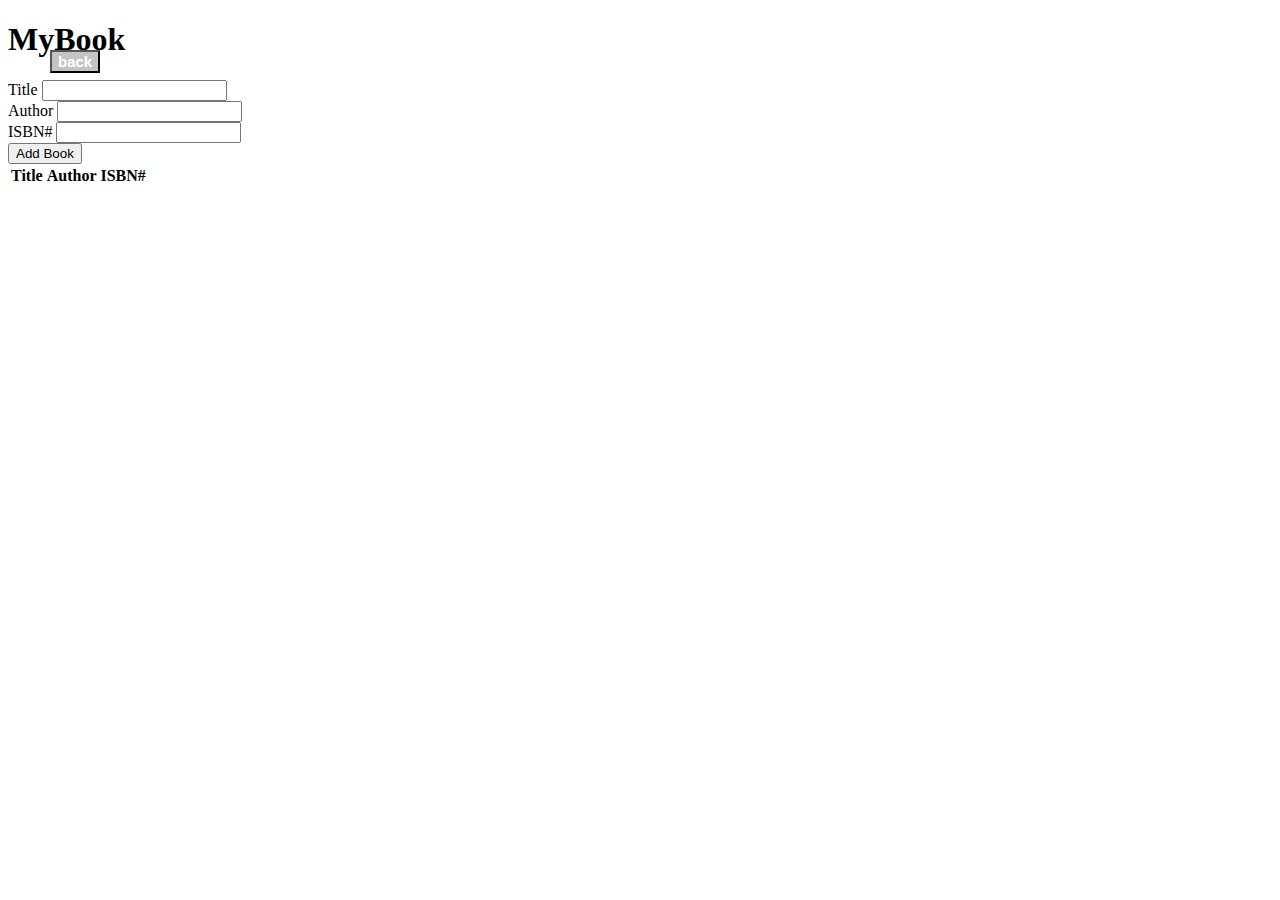
<file: BookList/index.html>
<!DOCTYPE html>
<html lang="en">
<head>
    <meta charset="UTF-8">
    <meta name="viewport" content="width=device-width, initial-scale=1.0">
    <meta http-equiv="X-UA-Compatible" content="ie=edge">
    <link rel="stylesheet" href="https://bootswatch.com/4/yeti/bootstrap.min.css">
    <link rel="stylesheet" href="https://stackpath.bootstrapcdn.com/font-awesome/4.7.0/css/font-awesome.min.css">
	<style>
		.back{
			position: absolute;
			left: 50px;
			top : 50px;
		}
    </style>
    <title>MyBookList App</title>
</head>
<body>
	<div class="back">
		<input type="button" value="back" onclick="window.history.back()"
		 style="color: white; background-color:rgb(196, 196, 196); 
		font: 15px arial, sans-serif; font-weight: bold;" /> 
	</div>
    <div class="container mt-4">
        <h1 class="display-4 text-center">
            <i class="fas fa-book-open text-primary"></i>My<span
            class="text-primary">Book</span></h1>

        <form id="book-form">
            <div class="form-group">
                <label for="title">Title</label>
                <input type="text" id="title" class="form-control">
            </div>

            <div class="form-group">
                <label for="author">Author</label>
                <input type="text" id="author" class="form-control">
            </div>

            <div class="form-group">
                <label for="isbn">ISBN#</label>
                <input type="text" id="isbn" class="form-control">
            </div>

            <input type="submit" value="Add Book" class="btn btn-primary btn-block">
        </form>

        <table class="table table-stripped mt-5">
            <thead>
                <tr>
                    <th>Title</th>
                    <th>Author</th>
                    <th>ISBN#</th>
                    <th></th>
                </tr>
            </thead>
            <tbody id="book-list"></tbody>
        </table>

    </div>
    
    <script src="app.js"></script>
</body>
</html>
</file>
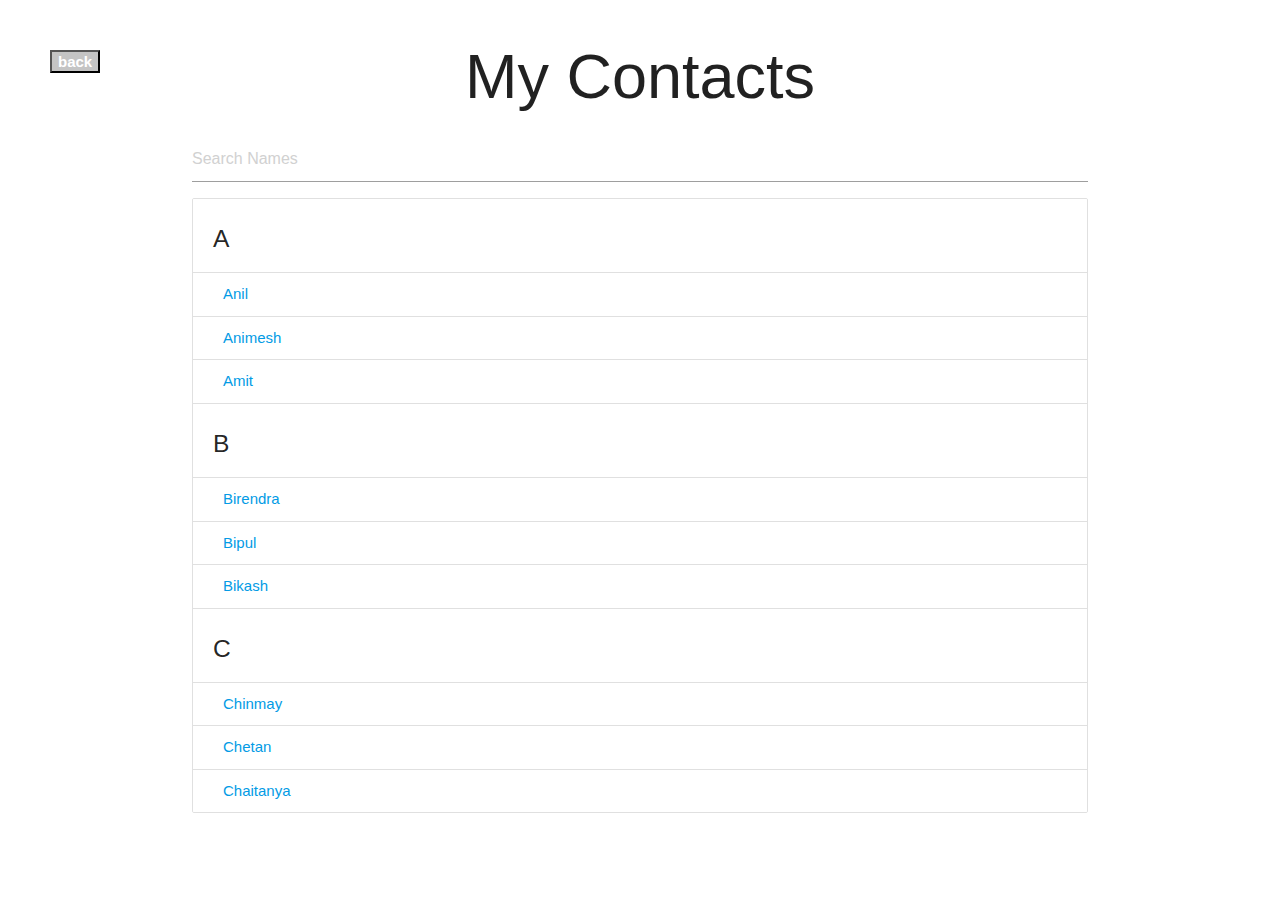
<file: ContactListVanilla/index.html>
<!DOCTYPE html>
<html lang="en">
<head>
    <meta charset="UTF-8">
    <meta name="viewport" content="width=device-width, initial-scale=1.0">
    <meta http-equiv="X-UA-Compatible" content="ie=edge">
    <link rel="stylesheet" href="https://cdnjs.cloudflare.com/ajax/libs/materialize/1.0.0/css/materialize.min.css">
	<style>
		
		.back{
			position: absolute;
			left: 50px;
			top : 50px;
		}
    </style>
    <title>My Contacts</title>
</head>
<body>
	<div class="back">
		<input type="button" value="back" onclick="window.history.back()"
		 style="color: white; background-color:rgb(196, 196, 196); 
		font: 15px arial, sans-serif; font-weight: bold;" /> 
	</div>
    <div class="container">
        <h1 class="center-align">
            My Contacts
        </h1>
        <input type="text" id="filterInput" placeholder="Search Names">
        <ul id="names" class="collection with-header">
            <li class="collection-header">
                <h5>A</h5>
            </li>
            <li class="collection-item">
                <a href="#">Anil</a>
            </li>
            <li class="collection-item">
                <a href="#">Animesh</a>
            </li>
            <li class="collection-item">
                <a href="#">Amit</a>
            </li>

            <li class="collection-header">
                <h5>B</h5>
            </li>
            <li class="collection-item">
                <a href="#">Birendra</a>
            </li>
            <li class="collection-item">
                <a href="#">Bipul</a>
            </li>
            <li class="collection-item">
                <a href="#">Bikash</a>
            </li>

            <li class="collection-header">
                <h5>C</h5>
            </li>
            <li class="collection-item">
                <a href="#">Chinmay</a>
            </li>
            <li class="collection-item">
                <a href="#">Chetan</a>
            </li>
            <li class="collection-item">
                <a href="#">Chaitanya</a>
            </li>
        </ul>

    </div>

    <script>

        // Get input element
        let filterInput = document.getElementById('filterInput');

        // Add event listener
        filterInput.addEventListener('keyup', filterNames);


        function filterNames(){

            let filterValue = document.getElementById('filterInput').value.toUpperCase();

            // Get names ul
            let namesUl = document.getElementById('names');

            // Get name li(s)
            let li = namesUl.querySelectorAll('li.collection-item');

            // loop through collection li(s)

            for(let i = 0; i < li.length; i++){
                let a = li[i].getElementsByTagName('a')[0];

                if(a.innerHTML.toUpperCase().indexOf(filterValue) > -1){
                    li[i].style.display = '';
                } else {
                    li[i].style.display = 'none';
                }

            }

        }

    </script>
</body>
</html>
</file>
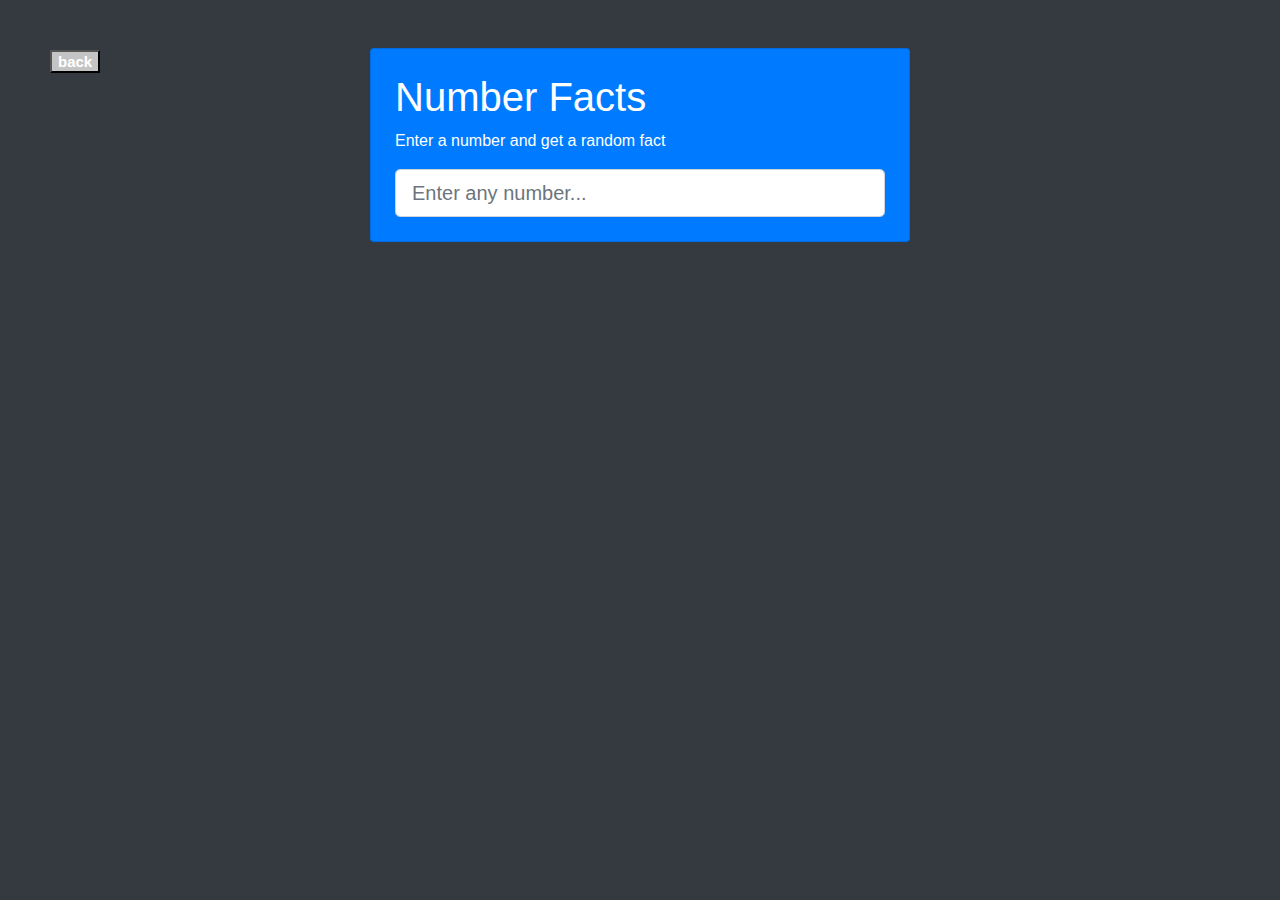
<file: NumberFacts/index.html>
<!DOCTYPE html>
<html lang="en">
<head>
    <meta charset="UTF-8">
    <meta name="viewport" content="width=device-width, initial-scale=1.0">
    <meta http-equiv="X-UA-Compatible" content="ie=edge">
    <link rel="stylesheet" href="https://maxcdn.bootstrapcdn.com/bootstrap/4.0.0/css/bootstrap.min.css" 
    integrity="sha384-Gn5384xqQ1aoWXA+058RXPxPg6fy4IWvTNh0E263XmFcJlSAwiGgFAW/dAiS6JXm" crossorigin="anonymous">

    <style>
        #fact{
            display: none;
        }
		.back{
			position: absolute;
			left: 50px;
			top : 50px;
		}
    </style>

    <title>Number Facts</title>
</head>
<body class="bg-dark">
	<div class="back">
		<input type="button" value="back" onclick="window.history.back()"
		 style="color: white; background-color:rgb(196, 196, 196); 
		font: 15px arial, sans-serif; font-weight: bold;" /> 
	</div>
    <div class="container">
        <div class="row">
            <div class="col-md-6 mx-auto">
                <div class="card bg-primary text-white mt-5 p-4">
                    <h1>Number Facts</h1>
                    <p>Enter a number and get a random fact</p>
                    <input type="number" class="form-control form-control-lg" id="numberInput" placeholder="Enter any number...">

                    <div id="fact" class="card-body">
                        <h4 class="card-title">
                            Number Fact
                        </h4>
                        <p id="factText" class="card-text"></p>
                        <!-- <p id="funcDetail" class="card-text"></p> -->
                    </div>

                </div>
            </div>
        </div>
    </div>


    <script>

        let fact = document.querySelector('#fact');
        let factText = document.querySelector('#factText');

        let numberInput = document.querySelector('#numberInput');

        // let funcDetail = document.querySelector('#funcDetail');

        

        //numberInput.addEventListener('input', getFactAjax);

        //numberInput.addEventListener('input', getFactFetch);

        numberInput.addEventListener('input', runMethod);


        function getFactAjax(){
            let number = numberInput.value;

            let xhr = new XMLHttpRequest();
            xhr.open('GET', 'http://numbersapi.com/' + number);

            xhr.onload = function(){
                if(this.status == 200 && number != ''){
                    fact.style.display = 'block';
                    factText.innerText = this.responseText;
                }
            }

            xhr.send();
        }

        function getFactFetch(){
            let number = numberInput.value;

            fetch('http://numbersapi.com/' + number)
            .then(response => response.text())
            .then(data => {
                if(number != ''){
                    fact.style.display = 'block';
                    factText.innerText = data;
                }
            })
            .catch(err => console.log(err));

        }

        function runMethod(){
            if(Math.random() >= 0.5){
                getFactAjax()
                // funcDetail.innerText = 'getFactAjax';
            } else{
                getFactFetch()
                // funcDetail.innerText = 'getFactFetch';
            }
        }

    </script>

</body>
</html>
</file>
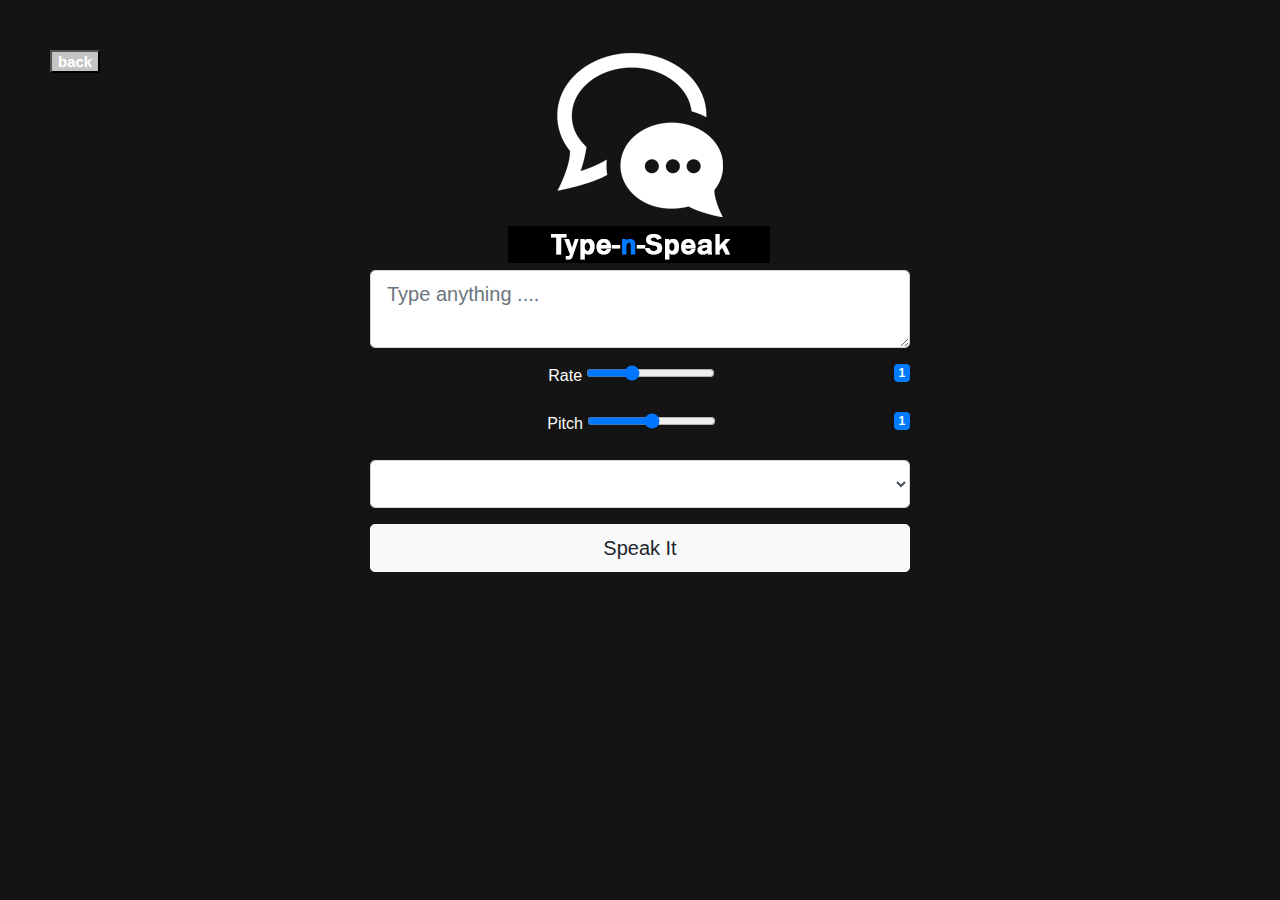
<file: Text-N-Speech/index.html>
<!DOCTYPE html>
<html lang="en">
<head>
    <meta charset="UTF-8">
    <meta name="viewport" content="width=device-width, initial-scale=1.0">
    <meta http-equiv="X-UA-Compatible" content="ie=edge">

    <link rel="stylesheet" href="https://maxcdn.bootstrapcdn.com/bootstrap/4.0.0/css/bootstrap.min.css" integrity="sha384-Gn5384xqQ1aoWXA+058RXPxPg6fy4IWvTNh0E263XmFcJlSAwiGgFAW/dAiS6JXm" crossorigin="anonymous">

    <style>
        body{
            background: #141414;
        }
		
		.back{
			position: absolute;
			left: 50px;
			top : 50px;
		}
    </style>

    <title>Type-N-Speak</title>
</head>
<body class="text-white">
	<div class="back">
		<input type="button" value="back" onclick="window.history.back()"
		 style="color: white; background-color:rgb(196, 196, 196); 
		font: 15px arial, sans-serif; font-weight: bold;" /> 
	</div>
    <div class="container text-center">
        <img src="img/speech.png">
        <div class="row">
            <div class="col-md-6 mx-auto">
                <form>
                    <div class="form-group">
                        <textarea id="text-input" class="form-control form-control-lg" placeholder="Type anything ...."></textarea>
                    </div>
                    <div class="form-group">
                        <label for="rate">Rate</label>
                        <div id="rate-value" class="badge badge-primary float-right">1</div>
                        <input type="range" id="rate" class="custom-range" min="0.5" max="2"
                        value="1" step="0.1">
                    </div>
                    <div class="form-group">
                        <label for="pitch">Pitch</label>
                        <div id="pitch-value" class="badge badge-primary float-right">1</div>
                        <input type="range" id="pitch" class="custom-range" min="0" max="2"
                        value="1" step="0.1">
                    </div>
                    <div class="form-group">
                        <select id="voice-select" class="form-control form-control-lg"></select>
                    </div>
                    <button class="btn btn-light btn-lg btn-block">Speak It</button>
                </form>
            </div>
        </div>
    </div>

    
    <script src="js/main.js"></script>
    <script src="https://code.jquery.com/jquery-3.2.1.slim.min.js" integrity="sha384-KJ3o2DKtIkvYIK3UENzmM7KCkRr/rE9/Qpg6aAZGJwFDMVNA/GpGFF93hXpG5KkN" crossorigin="anonymous"></script>
    <script src="https://cdnjs.cloudflare.com/ajax/libs/popper.js/1.12.9/umd/popper.min.js" integrity="sha384-ApNbgh9B+Y1QKtv3Rn7W3mgPxhU9K/ScQsAP7hUibX39j7fakFPskvXusvfa0b4Q" crossorigin="anonymous"></script>
    <script src="https://maxcdn.bootstrapcdn.com/bootstrap/4.0.0/js/bootstrap.min.js" integrity="sha384-JZR6Spejh4U02d8jOt6vLEHfe/JQGiRRSQQxSfFWpi1MquVdAyjUar5+76PVCmYl" crossorigin="anonymous"></script>
</body>
</html>
</file>
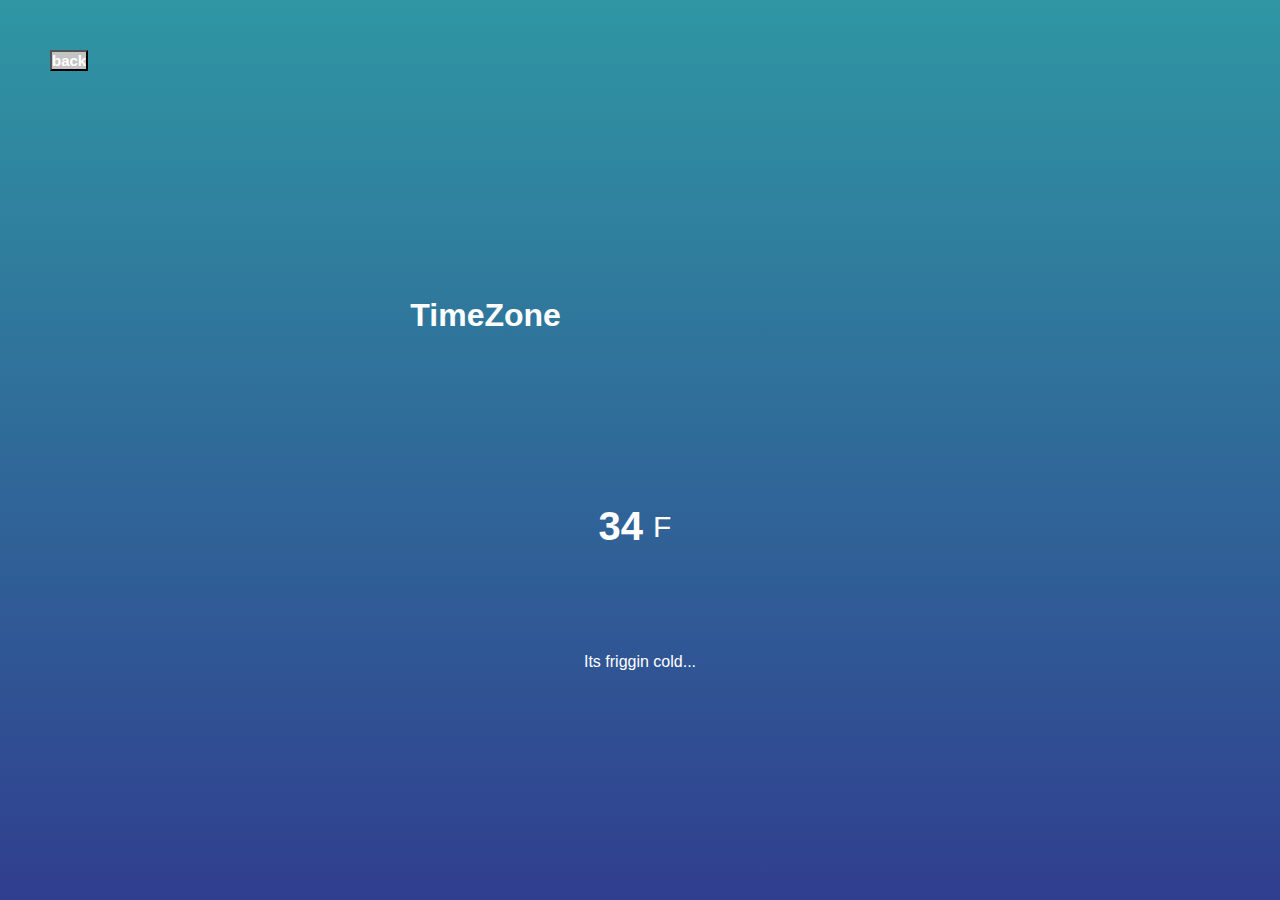
<file: WeatherApp/index.html>
<!DOCTYPE html>
<html lang="en">
<head>
    <meta charset="UTF-8">
    <meta name="viewport" content="width=device-width, initial-scale=1.0">
    <meta http-equiv="X-UA-Compatible" content="ie=edge">
    <link rel="stylesheet" href="./style.css">
    <title>Document</title>
	<style>
		.back{
			position: absolute;
			left: 50px;
			top : 50px;
		}
	</style>
</head>
<body>
	<div class="back">
		<input type="button" value="back" onclick="window.history.back()"
		 style="color: white; background-color:rgb(196, 196, 196); 
		font: 15px arial, sans-serif; font-weight: bold;" /> 
	</div>
    <div class="location">
        <h1 class="location-timezone">TimeZone</h1>
        <canvas class="icon" width="128" height="128"></canvas>
    </div>

    <div class="temperature">
        <div class="degree-section">
            <h2 class="temperature-degree">34</h2>
            <span>F</span>
        </div>
        <div class="temperature-description">Its friggin cold...</div>
    </div>
    
    <script src="skycons.js"></script>
    <script src="app.js"></script>
</body>
</html>
</file>
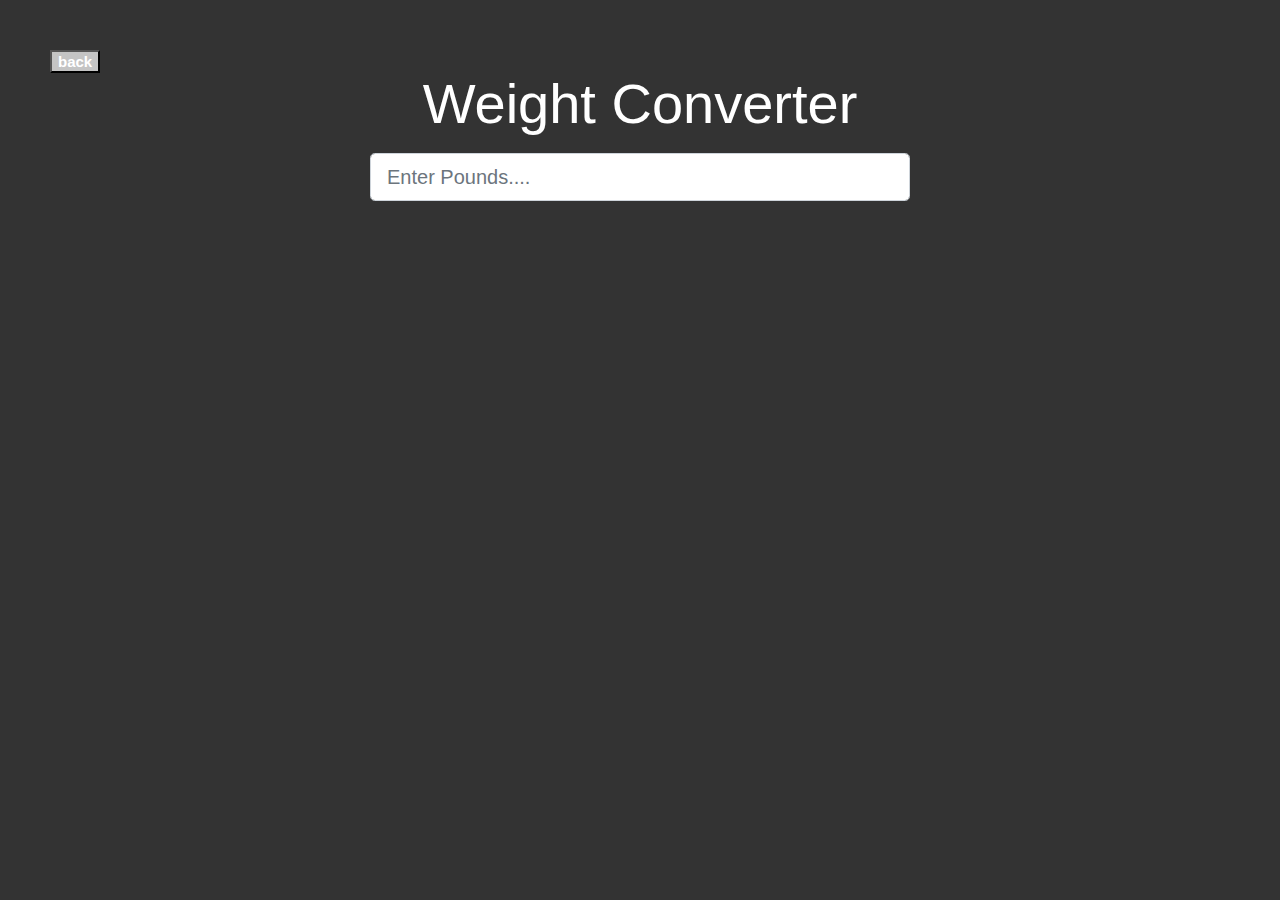
<file: WeightConverter/index.html>
<!DOCTYPE html>
<html lang="en">
<head>
    <meta charset="UTF-8">
    <meta name="viewport" content="width=device-width, initial-scale=1.0">
    <meta http-equiv="X-UA-Compatible" content="ie=edge">
    <link rel="stylesheet" href="https://maxcdn.bootstrapcdn.com/bootstrap/4.0.0/css/bootstrap.min.css" 
    integrity="sha384-Gn5384xqQ1aoWXA+058RXPxPg6fy4IWvTNh0E263XmFcJlSAwiGgFAW/dAiS6JXm" crossorigin="anonymous">
    <style>
        body{
            margin-top: 70px;
            background: #333;
            color: #fff;
        }

        #cardGram{
            background: #0000FF;
        }

        #cardKg{
            background: #00FF00;
        }

        #cardOz{
            background: #FF0000;
        }
		.back{
			position: absolute;
			left: 50px;
			top : 50px;
		}

    </style>

    <title>Weight Converter</title>
</head>
<body>
    <div class="back">
		<input type="button" value="back" onclick="window.history.back()"
		 style="color: white; background-color:rgb(196, 196, 196); 
		font: 15px arial, sans-serif; font-weight: bold;" /> 
	</div>
    <div class="container">
        <div class="row">
            <div class="col-md-6 offset-md-3">
                <h1 class="display-4 text-center mb-3">Weight Converter</h1>

                <form>
                    <div class="form-group">
                        <input 
                        id="lbsInput"
                        type="number" 
                        class="form-control form-control-lg"
                        placeholder="Enter Pounds...."
                        >

                    </div>
                </form>
                <div id="output">
                    <div id="cardGram" class="card mb-2">
                        <div class="card-block">
                            <h4>Grams:</h4>
                            <div id="gramsOutput"></div>
                        </div>
                    </div>
                    <div id="cardKg" class="card mb-2">
                        <div class="card-block">
                            <h4>Kilograms:</h4>
                            <div id="kgOutput"></div>
                        </div>
                    </div>
                    <div id="cardOz" class="card mb-2">
                        <div class="card-block">
                            <h4>Ounces:</h4>
                            <div id="ozOutput"></div>
                        </div>
                    </div>
                </div>
            </div>
        </div>

    </div>

    <script>

        document.getElementById('output').style.visibility = 'hidden';
        
        document.getElementById('lbsInput').addEventListener('input', (e) => {

            document.getElementById('output').style.visibility = 'visible';

            let pounds = e.target.value;

            document.getElementById('gramsOutput').textContent = pounds * 453.592;
            document.getElementById('kgOutput').textContent = pounds * 453.592 * 1000;
            document.getElementById('ozOutput').textContent = pounds * 16;

        });

    </script>


</body>
</html>
</file>
<file: WeatherApp/style.css>
*{
    margin : 0;
    padding : 0;
    box-sizing: border-box;

}

body{
    height: 100vh;
    display: flex;
    justify-content: center;
    flex-direction: column;
    align-items: center;
    background: linear-gradient(rgb(47, 150, 163), rgb(48, 62, 143));
    font-family: sans-serif;
    color: white;
}

.location,
.temperature{
    height: 30vh;
    width: 50%;
    display: flex;
    justify-content: space-around;
    align-items: center;
}

.temperature{
    flex-direction: column;
}

.degree-section{
    display: flex;
    align-items: center;
    cursor: pointer;
}

.degree-section span{
    margin: 10px;
    font-size: 30px;
}

.degree-section h2{
    font-size: 40px;
}
</file>
